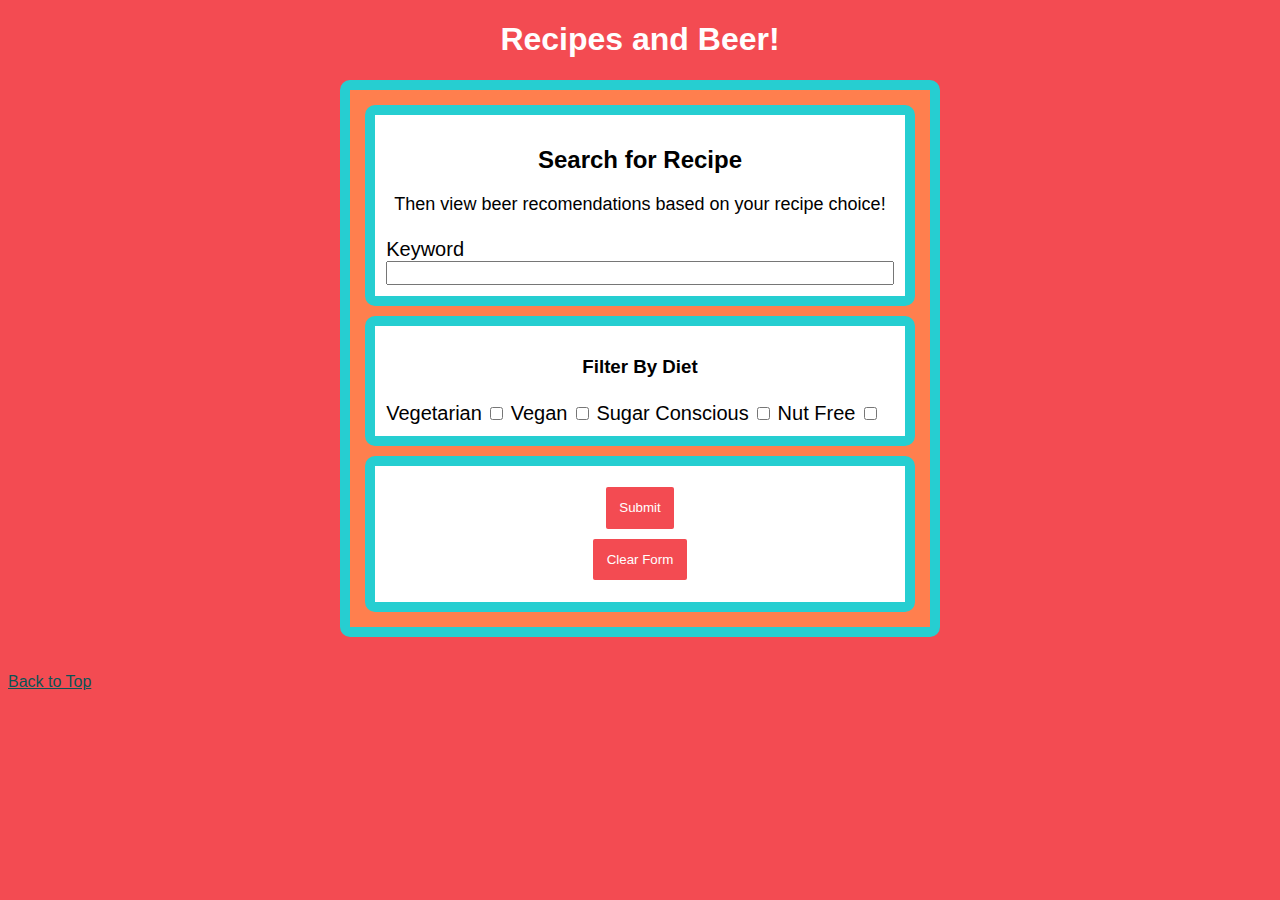
<file: index.html>
<!DOCTYPE html>
<html lang="en">
  <head>
    <meta charset="utf-8">
    <meta name="viewport" content="width=device-width">
    <title>Recipe App</title>
    <link href="style.css" rel="stylesheet" type="text/css" />
  </head>
  <body>
      <header>
        <h1>Recipes and Beer!</h1>
      </header>
    <main>
        <section>
            <form id="js-search-form" class="parent">
                <div class="child">
                <h2>Search for Recipe</h2>
                <p>Then view beer recomendations based on your recipe choice!</p>
                <label for="js-keyword-search">Keyword</label>
                    <input id="js-keyword-search" type="text">
                </div>
                <div class="child">
                <h3>Filter By Diet</h3>
                <label for="js-diet-type-vegetarian">Vegetarian</label>
                    <input id="js-diet-type-vegetarian" value="vegetarian" type="checkbox">
                <label for="js-diet-type-vegan">Vegan</label>
                    <input id="js-diet-type-vegan" value="vegan" type="checkbox">
                <label for="js-diet-type-sugar-conscious">Sugar Conscious</label>
                    <input id="js-diet-type-sugar-conscious" value="sugar-conscious" type="checkbox">
               <label for="js-diet-type-nut-free">Nut Free</label>
                    <input id="js-diet-type-nut-free" value="tree-nut-free" type="checkbox">
                </div>
                <div class="child">
                    <button type="submit">Submit</button>
                    <button type="reset">Clear Form</button>
                </div>
            </form>
        </section>
        <br>
        <section id="js-results" class="hidden parent">
            <h2>Results</h2>
        </section>
        <br>
        <a href="#js-search-form">Back to Top</a>
    </main>
    <footer>
    </footer>
    <script src="https://code.jquery.com/jquery-3.3.1.js" integrity="sha256-2Kok7MbOyxpgUVvAk/HJ2jigOSYS2auK4Pfzbm7uH60=" crossorigin="anonymous"></script>
    <script src="script.js"></script>
  </body>
</html>
</file>
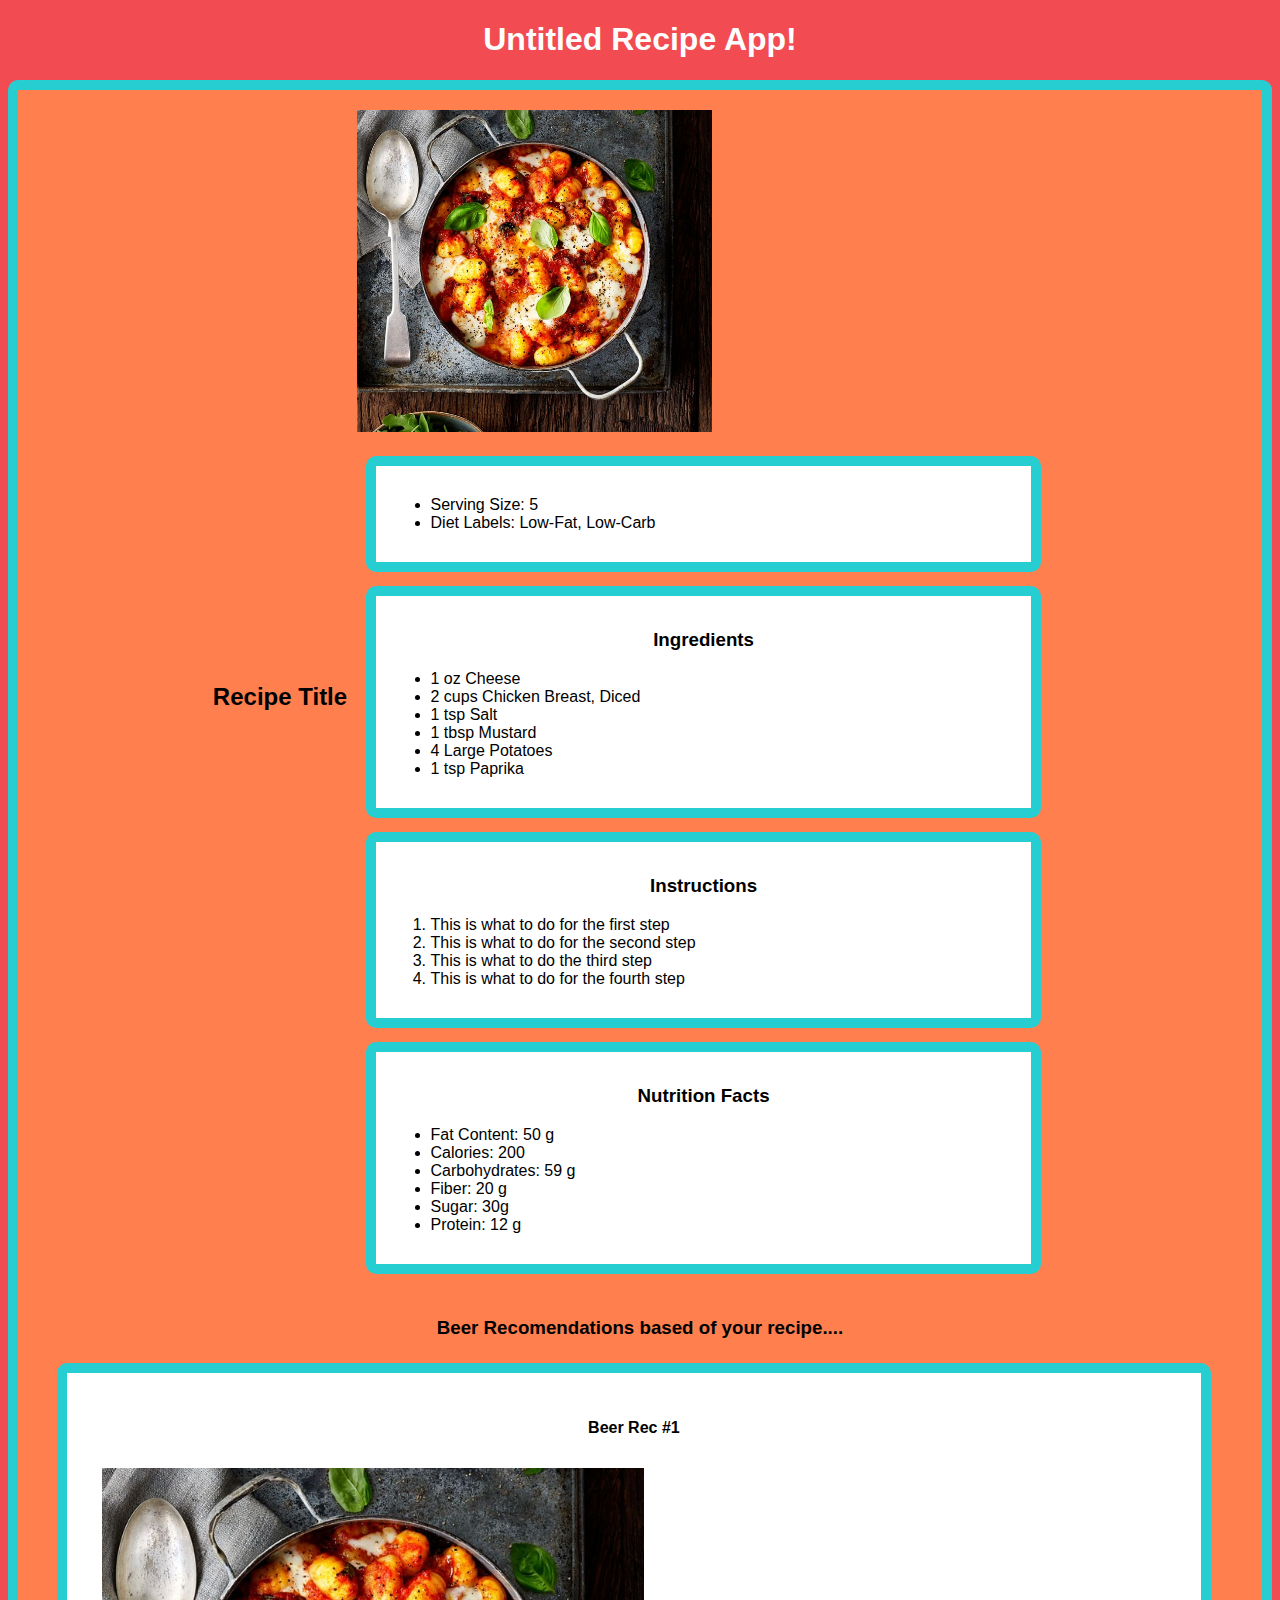
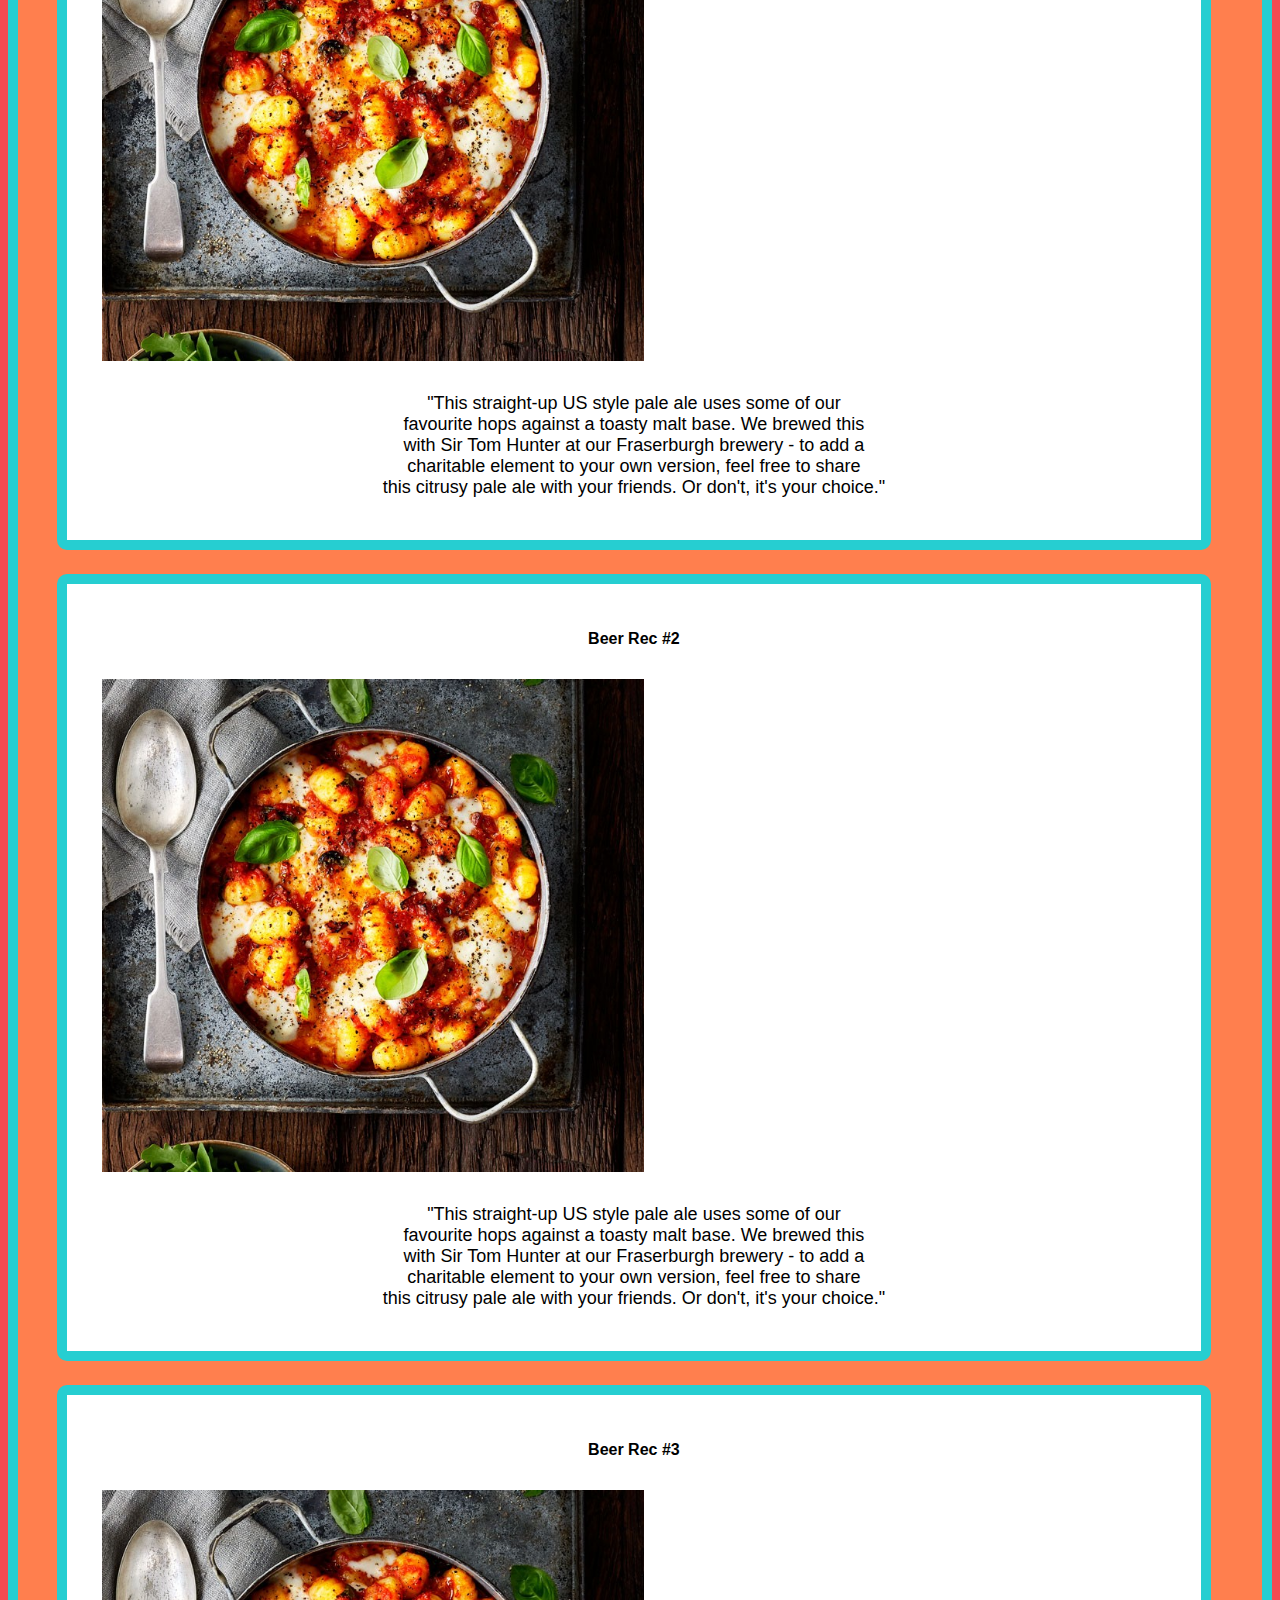
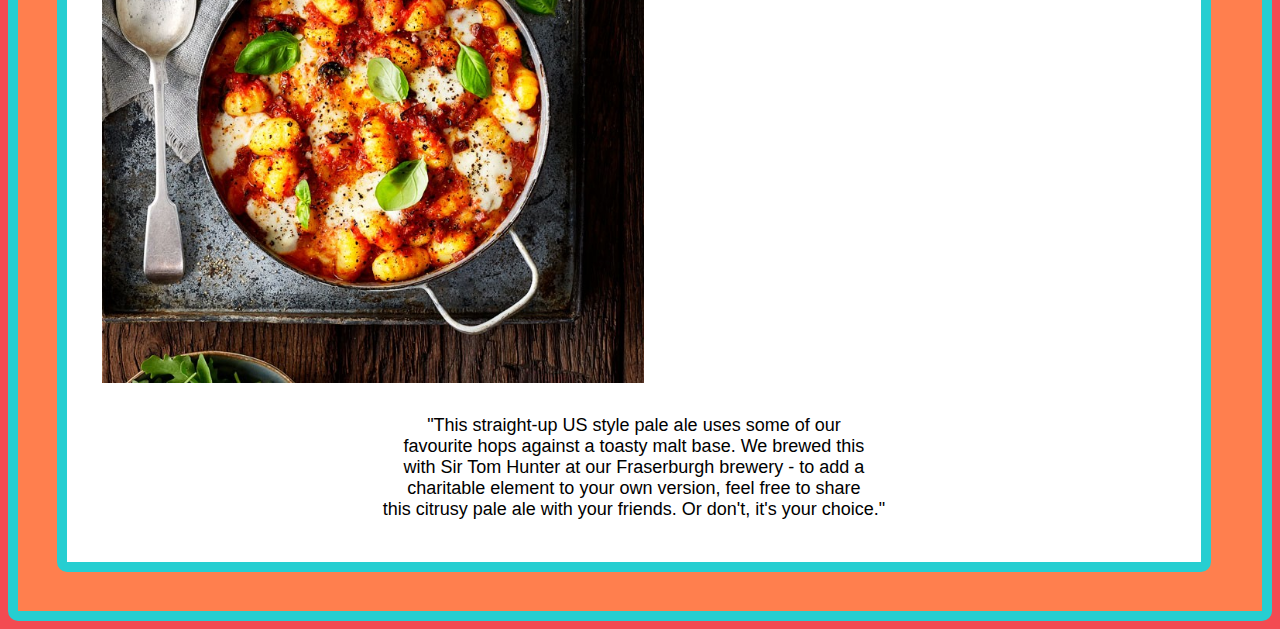
<file: recipe_details.html>
<!DOCTYPE html>
<html>
  <head>
    <meta charset="utf-8">
    <meta name="viewport" content="width=device-width">
    <title>Untitled Recipe App</title>
    <link href="style.css" rel="stylesheet" type="text/css" />
  </head>
  <body>
    <header>
        <h1>Untitled Recipe App!</h1>
        <nav>
        </nav>
    </header>
    <main class="parent">
        <h2>Recipe Title</h2>
        <section class="results-div child" id="js-results">
          <img src="gnocchi.jpg" alt="gnocchi" width="75%" class="child"> 
          <div>
            <ul>
            <li>Serving Size: 5</li>
            <li>Diet Labels: Low-Fat, Low-Carb</li>
            </ul>
          </div>
          <div>
            <h3>Ingredients</h3>
              <ul>
                <li>1 oz Cheese</li>
                <li>2 cups Chicken Breast, Diced</li>
                <li>1 tsp Salt</li>
                <li>1 tbsp Mustard</li>
                <li>4 Large Potatoes</li>
                <li>1 tsp Paprika</li>
              </ul>
          </div>
          <div>
            <h3>Instructions</h3>
              <ol>
                <li>This is what to do for the first step</li>
                <li>This is what to do for the second step</li>
                <li>This is what to do the third step</li>
                <li>This is what to do for the fourth step</li>
              </ol>
          </div>
          <div>
            <h3>Nutrition Facts</h3>
              <ul>
                <li>Fat Content: 50 g</li>
                <li>Calories: 200</li>
                <li>Carbohydrates: 59 g</li>
                <li>Fiber: 20 g</li>
                <li>Sugar: 30g</li>
                <li>Protein: 12 g</li>
              </ul>
          </div>
        </section>
        <section class="child">
          <h3>Beer Recomendations based of your recipe....</h3>
          <div>
            <h4>Beer Rec #1</h4>
            <img src="gnocchi.jpg" alt="gnocchi" width="50%">
            <p>"This straight-up US style pale ale uses some of our <br>
                favourite hops against a toasty malt base. We brewed this <br>
              with Sir Tom Hunter at our Fraserburgh brewery - to add a <br>
              charitable element to your own version, feel free to share <br>
              this citrusy pale ale with your friends. Or don't, it's your choice."</p>
          </div>
          <div>
            <h4>Beer Rec #2</h4>
            <img src="gnocchi.jpg" alt="gnocchi" width="50%">
            <p>"This straight-up US style pale ale uses some of our <br>
              favourite hops against a toasty malt base. We brewed this <br>
              with Sir Tom Hunter at our Fraserburgh brewery - to add a <br>
              charitable element to your own version, feel free to share <br>
              this citrusy pale ale with your friends. Or don't, it's your choice."</p>
          </div>
          <div>
            <h4>Beer Rec #3</h4>
            <img src="gnocchi.jpg" alt="gnocchi" width="50%">
            <p>"This straight-up US style pale ale uses some of our <br>
              favourite hops against a toasty malt base. We brewed this <br>
              with Sir Tom Hunter at our Fraserburgh brewery - to add a <br>
              charitable element to your own version, feel free to share <br>
              this citrusy pale ale with your friends. Or don't, it's your choice."</p>
          </div>
        </section>
    </main>
    <footer>
    </footer>
    <script src="https://code.jquery.com/jquery-3.3.1.js" integrity="sha256-2Kok7MbOyxpgUVvAk/HJ2jigOSYS2auK4Pfzbm7uH60=" crossorigin="anonymous"></script>
    <script src="script.js"></script>
  </body>
</html>
</file>
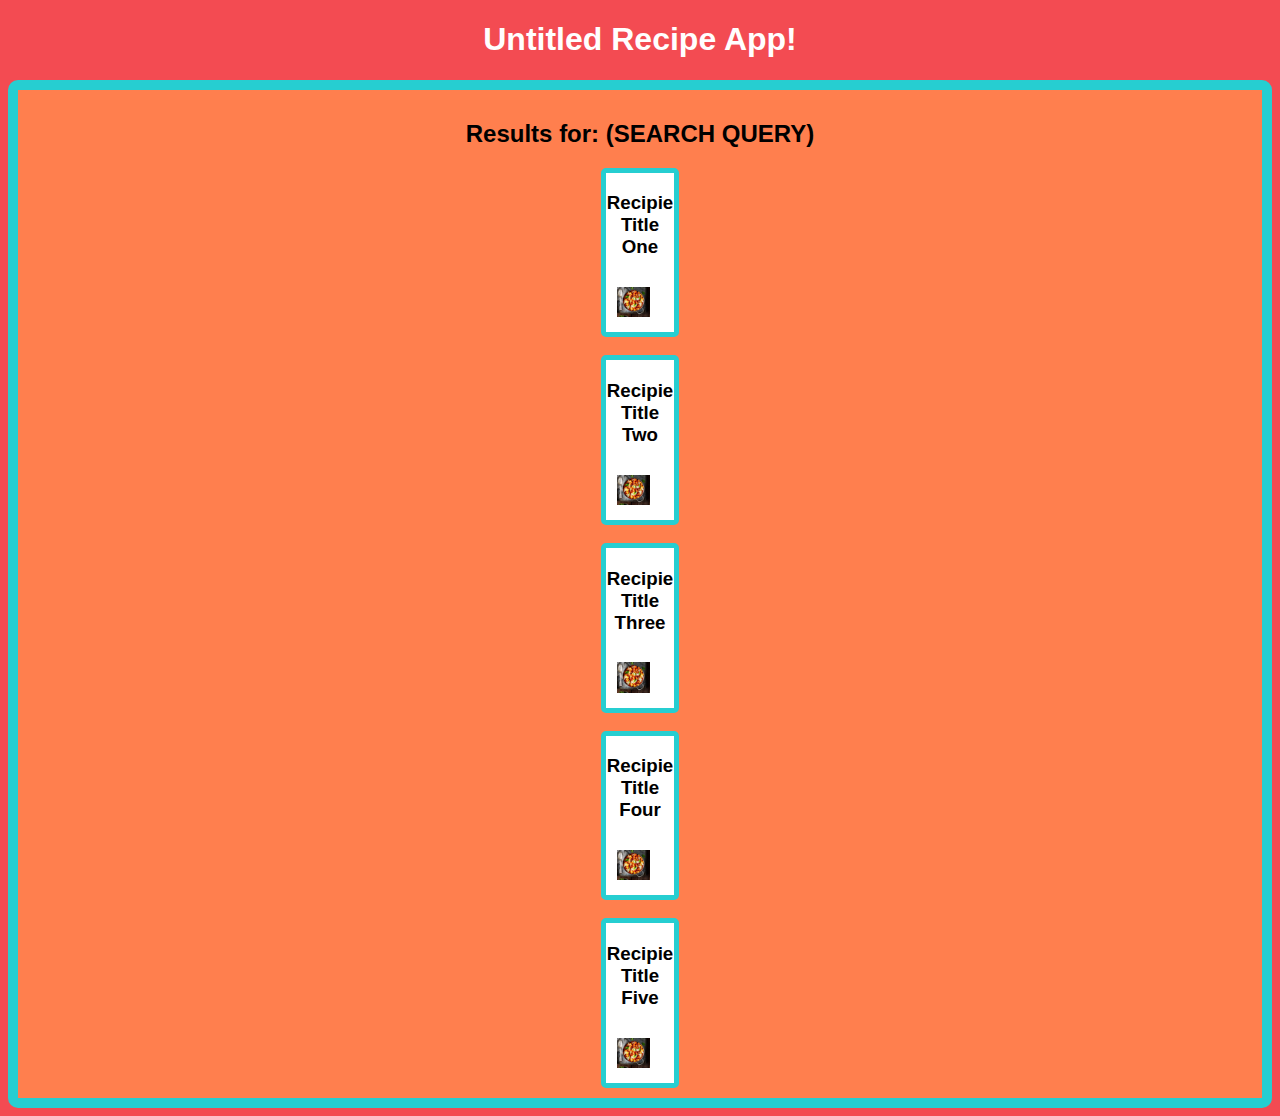
<file: recipe_results.html>
<!DOCTYPE html>
<html>
  <head>
    <meta charset="utf-8">
    <meta name="viewport" content="width=device-width">
    <title>Untitled Recipe App</title>
    <link href="style.css" rel="stylesheet" type="text/css" />
  </head>
  <body>
      <header>
        <h1>Untitled Recipe App!</h1>
        <nav>
        </nav>
      </header>
    <main class="parent">
        <h2>Results for: (SEARCH QUERY)</h2>
        <div class="results child" id="js-results">
            <h3>Recipie Title One</h3>
            <img src="gnocchi.jpg" alt="gnocchi" width="300px"> 
        </div>
        <br>
        <div class="results child" id="js-results">
            <h3>Recipie Title Two</h3>
            <img src="gnocchi.jpg" alt="gnocchi" width="300px"> 
        </div>
        </br>
        <div class="results child" id="js-results">
            <h3>Recipie Title Three</h3>
            <img src="gnocchi.jpg" alt="gnocchi" width="300px"> 
        </div>
        <br>
        <div class="results child" id="js-results">
            <h3>Recipie Title Four</h3>
            <img src="gnocchi.jpg" alt="gnocchi" width="300px"> 
        </div>
        <br>
        <div class="results child" id="js-results">
            <h3>Recipie Title Five</h3>
            <img src="gnocchi.jpg" alt="gnocchi" width="300px"> 
        </div>
    </main>
    <footer>
    </footer>
    <script src="https://code.jquery.com/jquery-3.3.1.js" integrity="sha256-2Kok7MbOyxpgUVvAk/HJ2jigOSYS2auK4Pfzbm7uH60=" crossorigin="anonymous"></script>
    <script src="script.js"></script>
  </body>
</html>
</file>
<file: style.css>
:root {
    --background-pink:#F34B52;
    --header-white:#FFFEFE;
    --text-color:#000000;
    --background-light:#FFFFFF;
    --border-color:#26CED1;
    --background-orange:#FF7F4E; 
}

*{
    box-sizing: border-box;
}


/*.....LAYOUT....*/
section{
    max-width: 400px;
    margin:auto;
}

.parent{
    display: flex;
    flex-flow: column;
    align-items: center;
    padding: 10px;
    background-color: var(--background-orange);
    border: 10px var(--border-color) solid;
    border-radius: 10px;
    max-width: fit-content;
}

.child{
    flex-grow: 1;
    margin:20px;
}

.beer-child{
    text-align: center;
    margin:0 auto;
    padding: 0;
    border:2px;
}

div{
    margin: 2%;
    border: 10px var(--border-color) solid;
    border-radius: 10px;
    padding: 2%;
    background-color: var(--background-light);
    width: 95%;
}

.results{
    border: 5px var(--border-color) solid;
    padding: 5px;
    border-radius: 5px;
    margin: auto;
    width: 80%;
}

.results-div{
    width: 80%;
    justify-content: center;
}

.js-beer-results-list{
    display: flex;
    flex-flow:column;
    border: none;
    align-items: center;
}

.hidden{
    display: none;
}
/*.....TYPOGRAPHY....*/
body{
    font-family: 'Trebuchet MS', 'Lucida Sans Unicode', 'Lucida Grande', 'Lucida Sans', Arial, sans-serif;
    background-color:var(--background-pink);
}

h1 {
    text-align: center;
    color: var(--header-white);
}

h4, h2, h3 {
    text-align:center;
    color:var(--text-color);
}

p{
    text-align: center;
    color:var(--text-color);
    font-size:18px;
}

ul{
    text-align: left;
}

/*.....FORM STYLING....*/
form{
    background-color:var(--background-orange);
}

form label{
    display: block;
    margin-top: 5px;
    background-color: var(--background-light);  
}

form input[type="text"]{
    font-size: 16px;
    width: 100%;  
}

button{
    padding: 1em;
    margin: 10px auto;
    display: block;
    border: none;
    background-color: var(--background-pink);
    color:var(--header-white);
    border-radius: 2px;
}

/*.....IMAGE STYLING....*/


img{
    width: 90%;
}

.beer-child > img{
    width: 20%;
    height: 20%;
}

/*....HORIZONTAL RULE....*/


hr{
    width: 50%;
}



@media screen and (min-width: 600px) {

    section{
        max-width: 600px;
        margin:auto;
    }


    .parent{
        display: flex;
        flex-flow: row wrap;
        padding:10px;
        margin: auto;
        justify-content: center;
    }

     #js-results{
         max-width: fit-content;
     }

    .beer-child{
        display: block;
        flex-grow: 1;
        margin: 2px;
        width: min-content;
        text-align: center;

    }

    .beer-child > img{
        width: 20%;
        margin: 5px auto;
        
    }
    .child{
        flex-grow: 1;
        margin: 5px;
        max-width: 100%;
    }

    .head-child{
        flex:1 0 100%;
    }

    img{
        width: 50%;
        align-content:center;
        margin: 10px;
    }

    .results{
        border: 5px var(--border-color) solid;
        padding: 1px;
        border-radius: 5px;
        margin: auto 600px;
        width: 100%;
    }


    form label{
        display: block;
        margin-top: 5px;
        font-size: 20px;
        background-color: var(--background-light); 
        display: inline-block; 
    }

    .js-beer-results-list{
        display: flex;
        flex-flow: row wrap;
        justify-content: space-between;
        align-items:baseline;
        padding:0;
        margin:auto;

    }

    .hidden{
        display:none;
    }

    .recipe{
        justify-content: center;
        text-align:center;
    }
}


/*.....LINK STYLING....*/

a:link {
    color: #0a5455;
    background-color: transparent;
  }
  
  a:visited {
    color: #0a5455;
    background-color: transparent;
    text-decoration: none;
  }
  
  a:hover {
    color: #FF8A5B;
    background-color: transparent;
    text-decoration: underline;
  }
  
  a:active {
    color: #26CED1;
    background-color: transparent;
    text-decoration: underline;
  }
</file>
